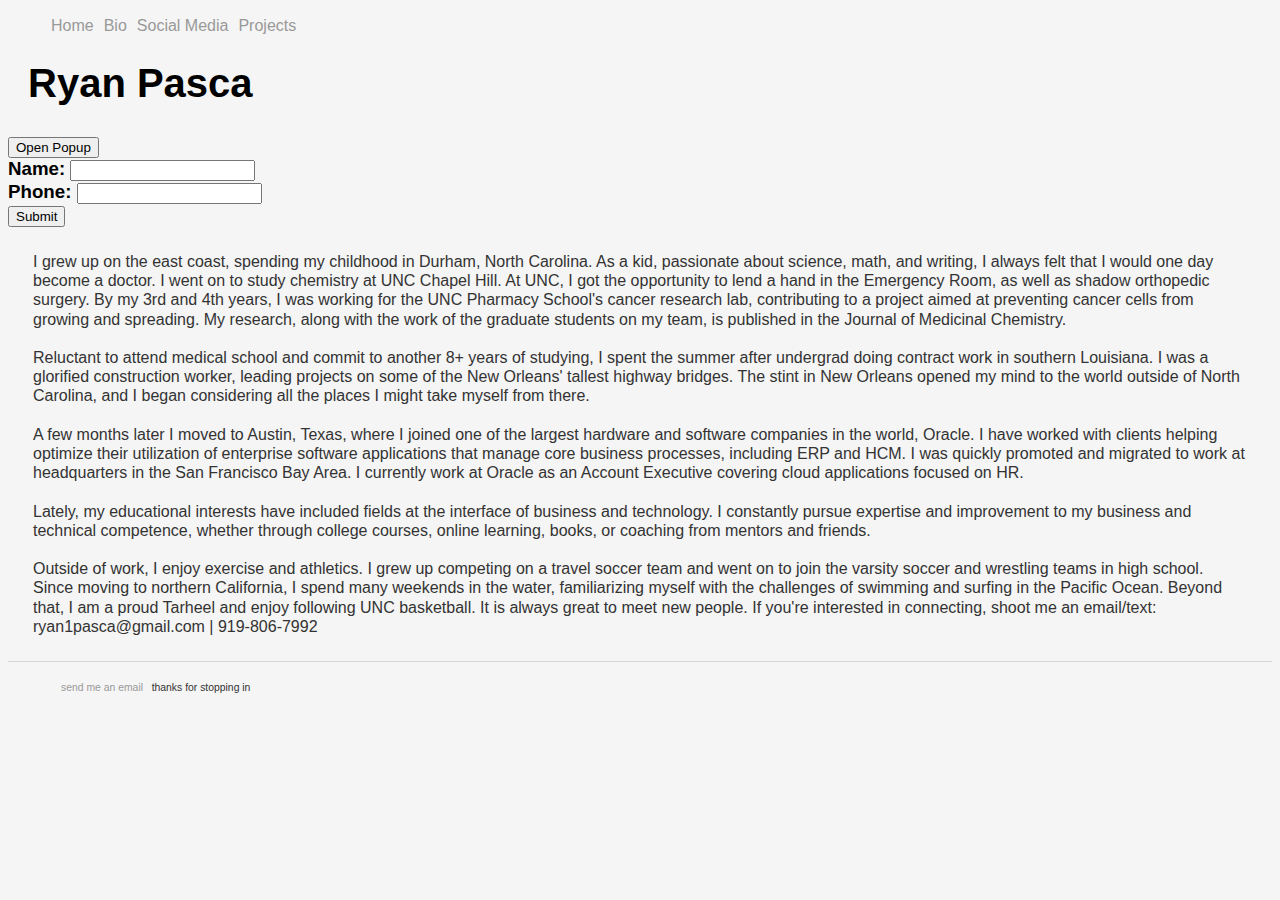
<file: bio.html>
<!DOCTYPE html>
<html>
	<head>
		<!-- Global site tag (gtag.js) - Google Analytics -->
			<script async src="https://www.googletagmanager.com/gtag/js?id=UA-118884775-1"></script>
			<script>
			  window.dataLayer = window.dataLayer || [];
			  function gtag(){dataLayer.push(arguments);}
			  gtag('js', new Date());
			  gtag('config', 'UA-118884775-1');
			</script>
		
		<!-- link to main stylesheet -->
			<link rel="stylesheet" type="text/css" href="/css/main.css">
		
		<title>Ryan Pasca | Bio</title>
		
		<script language="javascript"> 
			$('#but').click(function() {
			    $("#dialogForm").dialog("open");
			});
			    $("#dialogForm").dialog({
				modal: true,
				autoOpen: true,
				show: {effect: "blind", duration: 800}
			    });   
		</script>
	</head>
	<body>
		
		<nav>
    		<ul>
        		<li><a href="index.html">Home</a></li>
<!--
			<li><a href="https://abstractrealization.wordpress.com/">Blog</a></li>
-->
	        	<li><a href="/bio.html">Bio</a></li>
        		<li><a href="/social.html">Social Media</a></li>
            		<!--
<li><a href="/coaching.html">Coaching</a></li>
-->
			<li><a href="/projects.html">Projects</a></li>
    		</ul>
		</nav>
		<div class="container">
    		<div class="blurb">
			
			<h1>Ryan Pasca</h1>
			<h3>
			<button type="button" id="but" >Open Popup</button>
			<div id="dialogForm">
			<form id="myform" method="post">
				Name:
				<input type="text"/><br/>
				Phone:
				<input type="text"/><br/>
				<button type="submit"> Submit </button>
			</form>
			</div>
			</h3>
			<p>
			I grew up on the east coast, spending my childhood in Durham, North Carolina. As a kid, passionate about
				science, math, and writing, I always felt that I would one day become a doctor. I went on to study
				chemistry at UNC Chapel Hill. At UNC, I got the opportunity to lend a hand in the Emergency Room, 
				as well as shadow orthopedic surgery. By my 3rd and 4th years, I was working for the UNC Pharmacy 
				School's cancer research lab, contributing to a project aimed at preventing cancer cells from 
				growing and spreading. My research, along with the work of the graduate students on my team, is published 
				in the Journal of Medicinal Chemistry.
			<br>
			<br>
			Reluctant to attend medical school and commit to another 8+ years of studying, I spent 
				the summer after undergrad doing contract work in southern Louisiana. I was a glorified construction worker,
				leading projects on some of the New Orleans' tallest highway bridges. 
				The stint in New Orleans opened my mind to the world outside of North Carolina, and I began considering 
				all the places I might take myself from there.
			<br>
			<br>
			A few months later I moved to Austin, Texas, where I joined one of the largest hardware and software
				companies in the world, Oracle. I have worked with clients helping optimize
				their utilization of enterprise software applications that manage core business processes, including ERP
				and HCM. I was quickly promoted and migrated to work at headquarters in the San Francisco Bay Area. 
				I currently work at Oracle as an Account Executive covering cloud applications focused on HR.
			<br>
			<br>
			Lately, my educational interests have included fields at the interface of business and technology.
				I constantly pursue expertise and improvement to my business and technical competence, whether through
				college courses, online learning, books, or coaching from mentors and friends.
			<br>
			<br>
			Outside of work, I enjoy exercise and athletics. I grew up competing on 
				a travel soccer team and went on to join the varsity soccer and wrestling teams 
				in high school. Since moving to northern California, I spend many weekends in the water,
				familiarizing myself with the challenges of swimming and surfing in the Pacific Ocean.
				Beyond that, I am a proud Tarheel and enjoy following UNC basketball.
				It is always great to meet new people. If you're interested in connecting, shoot me an email/text: 
				ryan1pasca@gmail.com | 919-806-7992
				
			</p>
			
		</div><!-- /.container -->

		<footer>
    		<ul>
        		<li><a href="mailto:ryan1pasca@gmail.com"> send me an email</a></li>
			<li>thanks for stopping in
        		<!--    <li><a href="https://github.com/ryanpasca">github.com/ryanpasca</a></li>   -->
			</ul>
		</footer>
	</body>
</html>
</file>
<file: css/main.css>
/*.smaller-gg-portrait {
    width: 300px;
    border-style: solid;
    border-width: 10px;
    padding-left: 0px;
    border-radius: 30%;
    margin: 50px;
}

.nav-border {
    border-right: 4px solid black;
    border-left: 4px solid black;
    padding: 0px 15px 0px 15px;
}

nav ul, footer ul {
    font-family:'Helvetica', 'Arial', 'Sans-Serif';
    padding: 0px;
    list-style: none;
    font-weight: bold;
    background-color: blue;
}

ul.posts { 
    margin: 20px auto 40px; 
    font-size: 1.5em;
}

ul.posts li {
    list-style: none;
}

*/

.paper {
    margin: auto;
    width: 90%;
    height: 90%;
    max-width: 900px;
    background-color: white;
}

.center-cropped {
  width: 100%;
  height: 100%;
  background-position: center top;
  background-repeat: no-repeat;
  background-attachment: fixed;
  display: block;
  z-index: -1;
 
}

.ryan-image {
    max-width: 98%;
    height: auto;
   /* width: auto;   think this is not needed b/c width and height are already defined above.*/ 
    border-style: solid;
    border-width: 2.5px;
    border-radius: 200px;
    position: static; /*position aboslute looked shitty for some reason.... try the others.*/
    display: block;
    margin-left: 30px; /* margin auto? what would auto do differently?*/
    margin-top: -30px; /* apparently negative margin is a thing? let's see if it does what I'm trying to... to have the profile image overlap the background image, resembling the major social meda platforms.*/
    margin-right: 20px;
    margin-bottom: 0px;
}

body {
    background-color: whitesmoke;
}

.blocks {
    display: grid;
    grid-template-columns: 1fr 1fr 1fr;
    text-align: center;
    padding: calc(10px + 10*%);
    z-index: -1;
}

a {
    text-decoration: none;
    color: #999;
}

a:hover {
    text-decoration: underline;
}

h1 {
    font-size: 2.5em;
    padding: 10px;
    margin: 10px;
    position: static;
}

h1, h2, h3, h4, h5, h6 {
    font-family:'Helvetica', 'Arial', 'Sans-Serif';
}

li, p {
    font-family:'Helvetica', 'Arial', 'Sans-Serif';
    font-size: 1.0em;
    line-height: 1.2em;
    color: #333;
    margin: 25px;
}

footer {
    border-top: 1px solid #d5d5d5;
    font-size: .65em;
    padding: 10px;
}

nav ul li, footer ul li {
    display: inline;
    margin: 3px;
    
}

 #thumbnail {
    box-shadow: 0 8px 15px rgba(0,0,0,0.19), 0 6px 6px rgba(0,0,0,0.23);
  }
</file>
